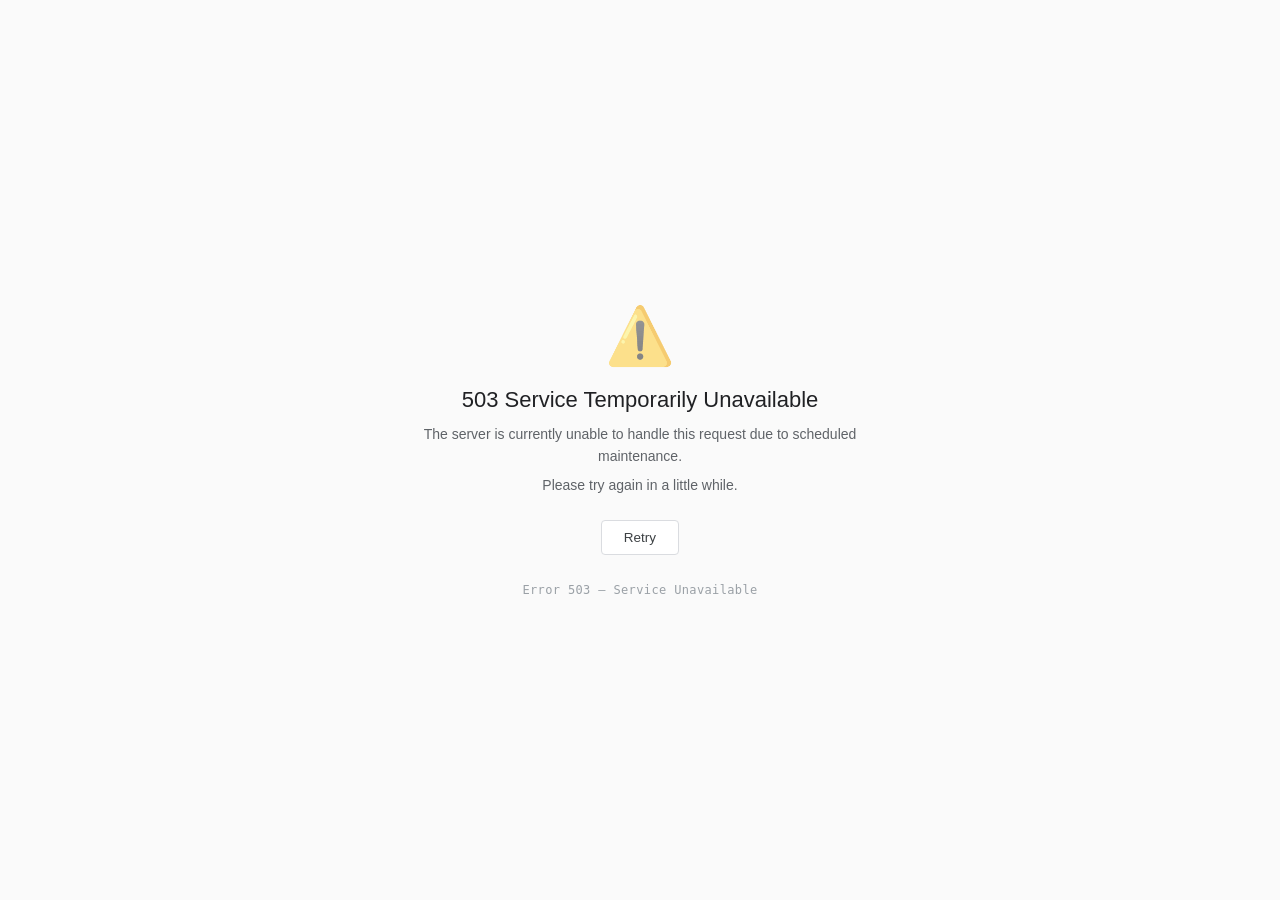
<file: maintenance.html>
<!DOCTYPE html>
<html lang="en">
<head>
<meta charset="UTF-8">
<meta name="viewport" content="width=device-width, initial-scale=1.0">
<title>503 Service Temporarily Unavailable</title>
<style>
  *{box-sizing:border-box;margin:0;padding:0;}
  html,body{height:100%;}
  body{
    font-family:-apple-system,BlinkMacSystemFont,'Segoe UI',Roboto,Helvetica,Arial,sans-serif;
    background:#fafafa;color:#202124;
    display:flex;align-items:center;justify-content:center;
    min-height:100vh;padding:24px;
  }
  .wrap{max-width:480px;text-align:center;}
  .icon{font-size:56px;margin-bottom:18px;opacity:0.55;}
  h1{font-size:22px;font-weight:500;margin-bottom:10px;color:#202124;}
  p{font-size:14px;line-height:1.6;color:#5f6368;margin-bottom:6px;}
  .code{font-size:12px;color:#9aa0a6;margin-top:28px;font-family:monospace;letter-spacing:.03em;}
  .retry{margin-top:24px;}
  .retry button{
    background:#fff;border:1px solid #dadce0;color:#3c4043;padding:9px 22px;border-radius:4px;
    font-size:13.5px;cursor:pointer;font-family:inherit;
  }
  .retry button:hover{background:#f8f9fa;box-shadow:0 1px 2px rgba(0,0,0,0.1);}
</style>
</head>
<body>
  <div class="wrap">
    <div class="icon">⚠️</div>
    <h1>503 Service Temporarily Unavailable</h1>
    <p>The server is currently unable to handle this request due to scheduled maintenance.</p>
    <p>Please try again in a little while.</p>
    <div class="retry"><button onclick="window.location.reload()">Retry</button></div>
    <div class="code">Error 503 — Service Unavailable</div>
  </div>
</body>
</html>
</file>
